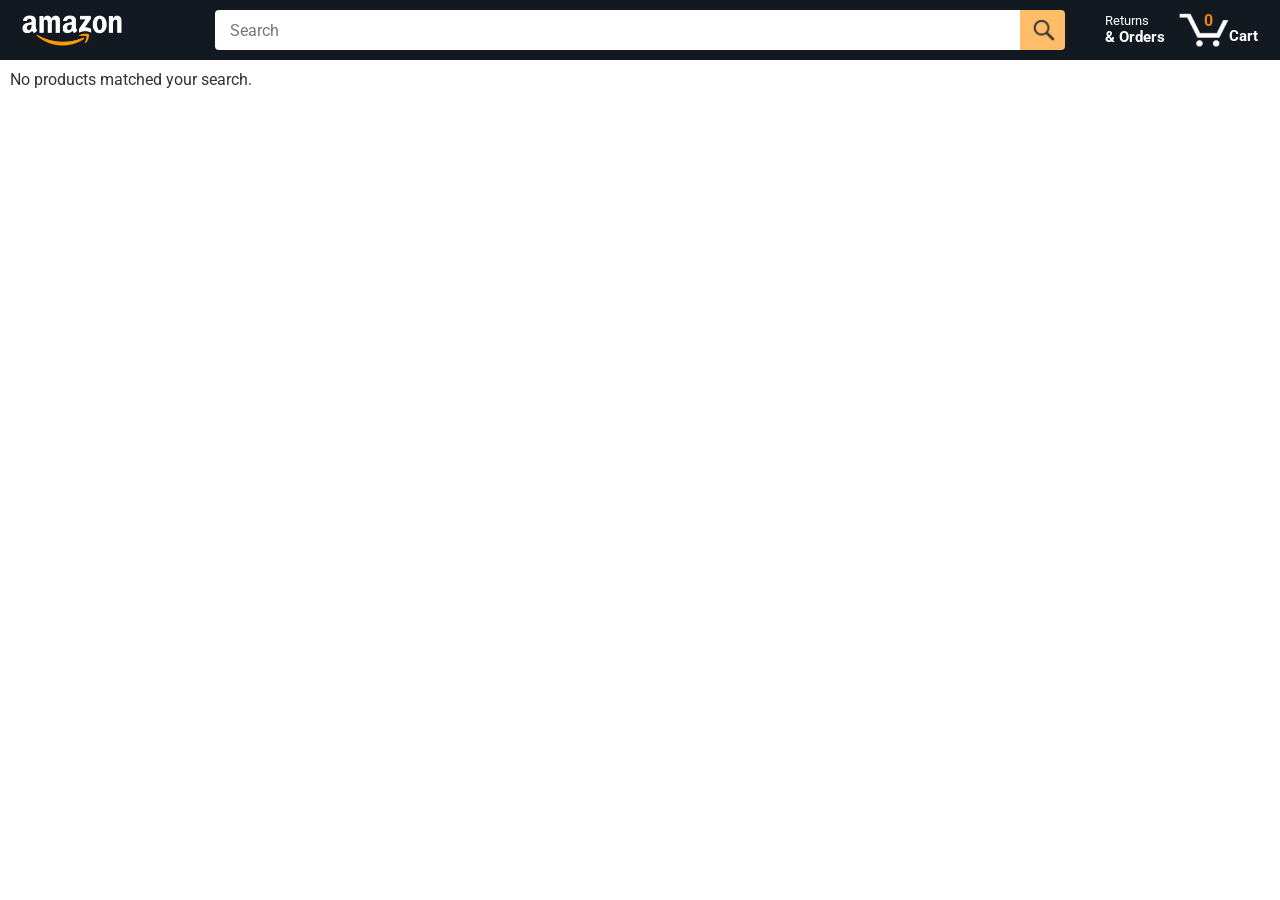
<file: index.html>
<!DOCTYPE html>
<html>
  <head>
    <title>Amazon Project</title>

    <!-- This code is needed for responsive design to work.
      (Responsive design = make the website look good on
      smaller screen sizes like a phone or a tablet). -->
    <meta name="viewport" content="width=device-width, initial-scale=1" />

    <!-- Load a font called Roboto from Google Fonts. -->
    <link rel="preconnect" href="https://fonts.googleapis.com" />
    <link rel="preconnect" href="https://fonts.gstatic.com" crossorigin />
    <link
      href="https://fonts.googleapis.com/css2?family=Roboto:wght@400;500;700&display=swap"
      rel="stylesheet"
    />

    <!-- Here are the CSS files for this page. -->
    <link rel="stylesheet" href="styles/shared/general.css" />
    <link rel="stylesheet" href="styles/shared/amazon-header.css" />
    <link rel="stylesheet" href="styles/pages/amazon.css" />
  </head>
  <body>
    <div class="amazon-header">
      <div class="amazon-header-left-section">
        <a href="index.html" class="header-link">
          <img class="amazon-logo" src="images/amazon-logo-white.png" />
          <img
            class="amazon-mobile-logo"
            src="images/amazon-mobile-logo-white.png"
          />
        </a>
      </div>

      <div class="amazon-header-middle-section">
        <input
          class="search-bar js-search-bar"
          type="text"
          name="amazonName"
          placeholder="Search"
          
        />
        <button class="search-button js-search-button">
          <img class="search-icon" src="images/icons/search-icon.png" />
        </button>
      </div>

      <div class="amazon-header-right-section">
        <a class="orders-link header-link" href="orders.html">
          <span class="returns-text">Returns</span>
          <span class="orders-text">& Orders</span>
        </a>

        <a class="cart-link header-link" href="checkout.html">
          <img class="cart-icon" src="images/icons/cart-icon.png" />
          <div class="cart-quantity"></div>
          <div class="cart-text">Cart</div>
        </a>
      </div>
      <div class="right-section-mobile">
        <img class="js-hamburger-menu-toggle hamburger-menu-toggle"
          src="images/icons/hamburger-menu.png"
          data-testid="hamburger-menu-toggle">
      </div>

      <div class="js-hamburger-menu-dropdown hamburger-menu-dropdown"
        data-testid="hamburger-menu-dropdown">
        <a class="hamburger-menu-link" href="orders.html">
          Returns & Orders
        </a>
        <a class="hamburger-menu-link" href="checkout.html">
          Cart (<span class="js-cart-quantity-mobile cart-quantity-mobile"
            data-testid="cart-quantity-mobile"></span>)
        </a>
      </div>
    </div>

    <div class="main">
      <p 
    class="empty-results-message">No products matched your search.</p>
      <div class="js-products-grid products-grid"></div>
    </div>

    <script type="module" src="scripts/amazon.js"></script>
  </body>
</html>
</file>
<file: styles/shared/general.css>
body {
  font-family: Roboto, Arial;
  color: rgb(33, 33, 33);
  /* The <body> element has a default margin of 8px on all sides. This removes the default margins. */
  margin: 0;
}

/* <p> elements have a default margin on the top and bottom. This removes the default margins. */
p {
  margin: 0;
}

button {
  cursor: pointer;
}

select {
  cursor: pointer;
}

input, select, button {
  font-family: Roboto, Arial;
}

select:focus,
input:focus {
  outline: 2px solid rgb(255, 153, 0);
}

.button-primary {
  color: rgb(33, 33, 33);
  background-color: rgb(255, 216, 20);
  border: 1px solid rgb(252, 210, 0);
  border-radius: 8px;
  cursor: pointer;
  box-shadow: 0 2px 5px rgba(213, 217, 217, 0.5);
}

.button-primary:hover {
  background-color: rgb(247, 202, 0);
  border: 1px solid rgb(242, 194, 0);
}

.button-primary:active {
  background: rgb(255, 216, 20);
  border-color: rgb(252, 210, 0);
  box-shadow: none;
}

.button-secondary {
  color: rgb(33, 33, 33);
  background: white;
  border: 1px solid rgb(213, 217, 217);
  border-radius: 8px;
  cursor: pointer;
  box-shadow: 0 2px 5px rgba(213, 217, 217, 0.5);
}

.button-secondary:hover {
  background-color: #F7FAFA;
}

.button-secondary:active {
  background-color: #EDFDFF;
  box-shadow: none;
}

/* These styles will limit text to 2 lines. Anything
   beyond 2 lines will be replaced with "..."
   You can find this code by using an A.I. tool or by
   searching in Google.
   https://css-tricks.com/almanac/properties/l/line-clamp/ */
   
.limit-text-to-2-lines {
  display: -webkit-box;
  -webkit-line-clamp: 2;
  -webkit-box-orient: vertical;
  overflow: hidden;
}

.link-primary {
  color: #017cb6;
  cursor: pointer;
}

.link-primary:hover {
  color: rgb(196, 80, 0);
}

/* Styles for dropdown selectors. */
select {
  color: rgb(33, 33, 33);
  background-color: rgb(240, 240, 240);
  border: 1px solid rgb(213, 217, 217);
  border-radius: 8px;
  padding: 3px 5px;
  font-size: 15px;
  cursor: pointer;
  box-shadow: 0 2px 5px rgba(213, 217, 217, 0.5);
}
</file>
<file: styles/shared/amazon-header.css>
.amazon-header {
  background-color: rgb(19, 25, 33);
  color: white;
  padding-left: 15px;
  padding-right: 15px;

  display: flex;
  align-items: center;
  justify-content: space-between;

  position: fixed;
  top: 0;
  left: 0;
  right: 0;
  height: 60px;
}

.amazon-header-left-section {
  width: 180px;
}

@media (max-width: 800px) {
  .amazon-header-left-section {
    width: unset;
  }
}

.header-link {
  display: inline-block;
  padding: 6px;
  border-radius: 2px;
  cursor: pointer;
  text-decoration: none;
  border: 1px solid rgba(0, 0, 0, 0);
}

.amazon-header .header-link:hover {
  border: 1px solid white;
}

.amazon-logo {
  width: 100px;
  margin-top: 5px;
}

.amazon-mobile-logo {
  display: none;
}

@media (max-width: 575px) {
  .amazon-logo {
    display: none;
  }

  .amazon-mobile-logo {
    display: block;
    height: 35px;
    margin-top: 5px;
  }
}

.amazon-header-middle-section {
  flex: 1;
  max-width: 850px;
  margin-left: 10px;
  margin-right: 10px;
  display: flex;
}

.search-bar {
  flex: 1;
  width: 0;
  font-size: 16px;
  height: 38px;
  padding-left: 15px;
  border: none;
  border-top-left-radius: 4px;
  border-bottom-left-radius: 4px;
  border-top-right-radius: 0;
  border-bottom-right-radius: 0;
}

.search-button {
  background-color: rgb(254, 189, 105);
  border: none;
  width: 45px;
  height: 40px;
  border-top-right-radius: 4px;
  border-bottom-right-radius: 4px;
  flex-shrink: 0;
}

.search-icon {
  height: 22px;
  margin-left: 2px;
  margin-top: 3px;
}

.amazon-header-right-section {
  width: 180px;
  flex-shrink: 0;
  display: flex;
  justify-content: end;
}

.amazon-header .right-section-mobile {
  display: none;
}

@media (max-width: 575px) {
  .amazon-header-right-section {
    display: none;
  }

  .amazon-header .right-section-mobile {
    display: block;
  }
}

.amazon-header .hamburger-menu-toggle {
  display: block;
  padding: 6px;
  cursor: pointer;
}

.amazon-header .hamburger-menu-dropdown {
  background-color: rgb(19, 25, 33);
  position: absolute;
  left: 0;
  right: 0;
  top: 60px;

  z-index: 100;
  text-align: center;

  display: none;
  overflow: hidden;

  /* We will use JavaScript to change this height. */
  height: 0px;
  transition: height 0.25s;
}

@media (max-width: 575px) {
  .amazon-header .hamburger-menu-dropdown {
    display: block;
  }

  .amazon-header .hamburger-menu-opened {
    height: 88px;
  }

  .amazon-header .hamburger-menu-link {
    color: white;
    text-decoration: none;
    display: block;
    padding: 10px;
    font-weight: 500;
  }

  .amazon-header .hamburger-menu-link:hover {
    background-color: rgb(38, 50, 63);
  }
}

.orders-link {
  color: white;
}

.returns-text {
  display: block;
  font-size: 13px;
}

.orders-text {
  display: block;
  font-size: 15px;
  font-weight: 700;
}

.cart-link {
  color: white;
  display: flex;
  align-items: center;
  position: relative;
}

.cart-icon {
  width: 50px;
}

.cart-text {
  margin-top: 12px;
  font-size: 15px;
  font-weight: 700;
}

.cart-quantity {
  color: rgb(240, 136, 4);
  font-size: 16px;
  font-weight: 700;
  position: absolute;
  top: 4px;
  left: 22px;
  width: 26px;
  text-align: center;
}

.amazon-header .cart-quantity-mobile {
  color: rgb(240, 136, 4);
}
</file>
<file: styles/pages/amazon.css>
.main {
  margin-top: 60px;
}

.products-grid {
  display: grid;
  /* - In CSS Grid, 1fr means a column will take up the
       remaining space in the grid.
     - If we write 1fr 1fr ... 1fr; 8 times, this will
       divide the grid into 8 columns, each taking up an
       equal amount of the space.
     - repeat(8, 1fr); is a shortcut for repeating "1fr"
       8 times (instead of typing out "1fr" 8 times).
       repeat(...) is a special property that works with
       display: grid; */
  grid-template-columns: repeat(8, 1fr);
}

/* @media is used to create responsive design (making the
   website look good on any screen size). This @media
   means when the screen width is 2000px or less, we
   will divide the grid into 7 columns instead of 8. */
@media (max-width: 2000px) {
  .products-grid {
    grid-template-columns: repeat(7, 1fr);
  }
}

.empty-results-message {
  display: none;          /* hidden by default */
  padding: 10px;
  font-size: 16px;
  color: #333;
  margin: 0px;
}

/* This @media means when the screen width is 1600px or
   less, we will divide the grid into 6 columns. */
@media (max-width: 1600px) {
  .products-grid {
    grid-template-columns: repeat(6, 1fr);
  }
}

@media (max-width: 1300px) {
  .products-grid {
    grid-template-columns: repeat(5, 1fr);
  }
}

@media (max-width: 1000px) {
  .products-grid {
    grid-template-columns: repeat(4, 1fr);
  }
}

@media (max-width: 800px) {
  .products-grid {
    grid-template-columns: repeat(3, 1fr);
  }
}

@media (max-width: 575px) {
  .products-grid {
    grid-template-columns: repeat(2, 1fr);
  }
}

@media (max-width: 450px) {
  .products-grid {
    grid-template-columns: 1fr;
  }
}

.product-container {
  padding-top: 40px;
  padding-bottom: 25px;
  padding-left: 25px;
  padding-right: 25px;

  border-right: 1px solid rgb(231, 231, 231);
  border-bottom: 1px solid rgb(231, 231, 231);

  display: flex;
  flex-direction: column;
}

.product-image-container {
  display: flex;
  justify-content: center;
  align-items: center;

  height: 180px;
  margin-bottom: 20px;
}

.product-image {
  /* Images will overflow their container by default. To
    prevent this, we set max-width and max-height to 100%
    so they stay inside their container. */
  max-width: 100%;
  max-height: 100%;
}

.product-name {
  height: 40px;
  margin-bottom: 5px;
}

.product-rating-container {
  display: flex;
  align-items: center;
  margin-bottom: 10px;
}

.product-rating-stars {
  width: 100px;
  margin-right: 6px;
}

.product-rating-count {
  color: rgb(1, 124, 182);
  cursor: pointer;
  margin-top: 3px;
}

.product-price {
  font-weight: 700;
  margin-bottom: 10px;
}

.product-quantity-container {
  margin-bottom: 17px;
}

.product-spacer {
  flex: 1;
}

.added-to-cart {
  color: rgb(6, 125, 98);
  font-size: 16px;

  display: flex;
  align-items: center;
  margin-bottom: 8px;

  /* At first, the "Added to cart" message will
     be invisible. Use JavaScript to change the
     opacity and make it visible. */
  opacity: 0;
}
.recently-added {
  opacity: 1;
}

.added-to-cart img {
  height: 20px;
  margin-right: 5px;
}

.add-to-cart-button {
  width: 100%;
  padding: 8px;
  border-radius: 50px;
}
</file>
